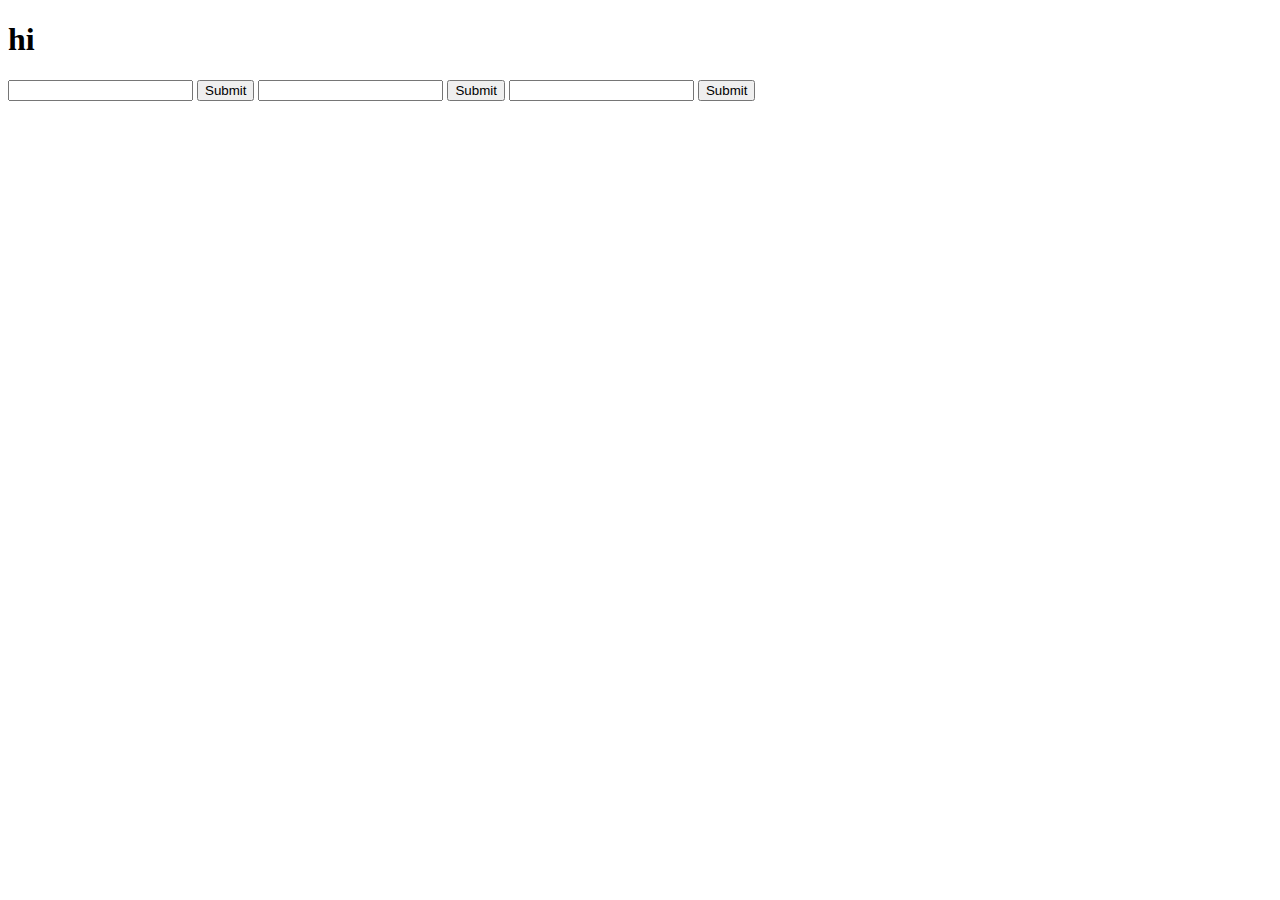
<file: index.html>
<!DOCTYPE html>
<html lang="en">
<head>
    <title>Local Storage............</title>
</head>
<body>
    <h1>hi</h1>
<input type="text" id="name">

<button onclick="getvalue()">Submit</button>
<!-- ==== -->
<input type="text" id="adrees">

<button onclick="getvalue1()">Submit</button>
<!-- === -->
<input type="text" id="age">

<button onclick="getvalue2()">Submit</button>
    <script src="app.js"></script>
</body>
</html>
</file>
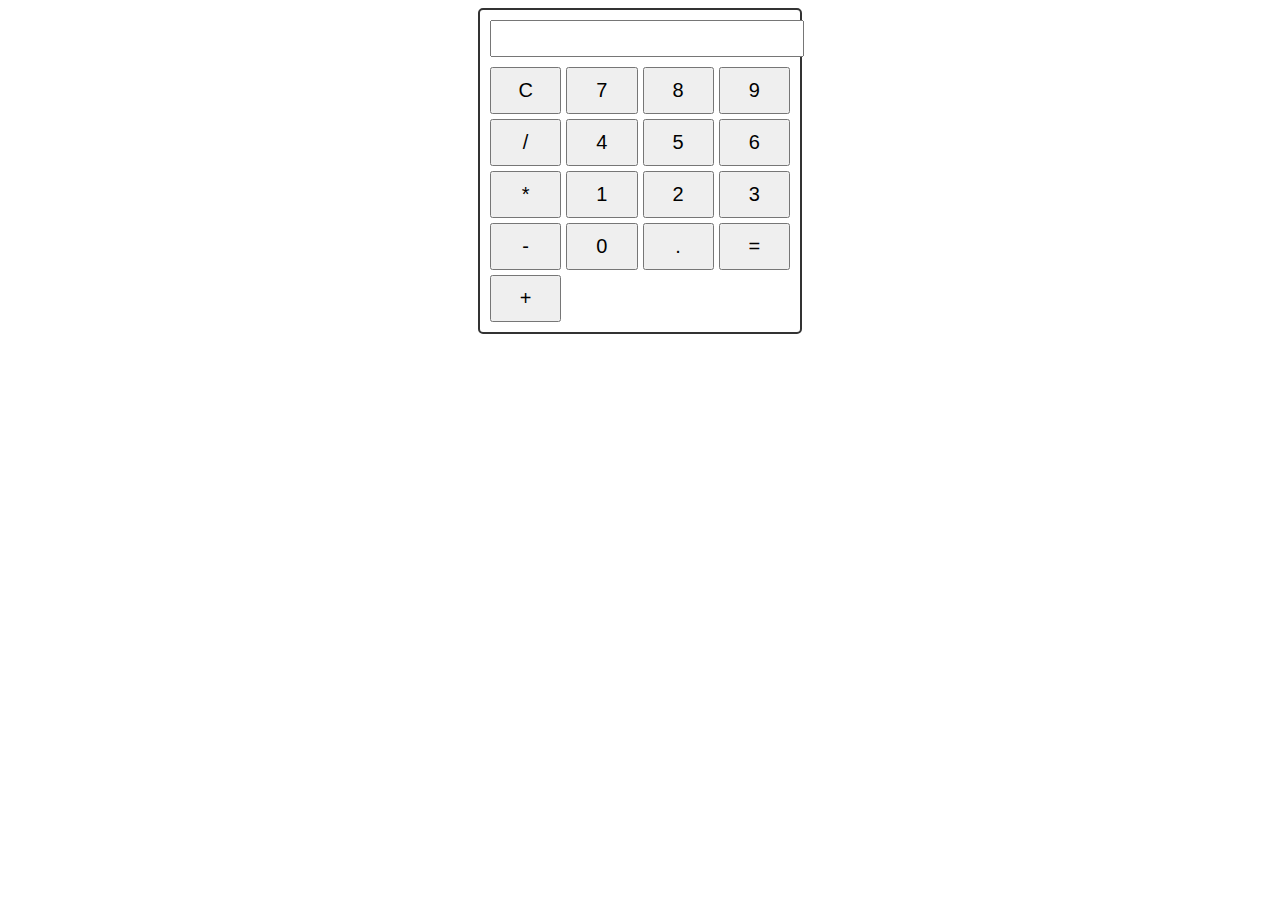
<file: p/index.html>
<!-- <!DOCTYPE html>
<html lang="en">
<head>
    <title>Document</title>
</head>
<body>
    <h1>Wellcome Muhammad Eshareeb Rajput</h1>
 <p id="para">Lorem ipsum dolor sit amet consectetur adipisicing elit. Velit architecto officia, eius voluptatem consequuntur placeat cupiditate adipisci expedita inventore. Repudiandae eius placeat itaque sunt id aliquid quaerat eos, voluptatem perferendis cumque excepturi architecto ratione quisquam neque illo at quae, nihil ab laborum, similique sint! Dolore atque expedita reiciendis incidunt suscipit?
    <a onclick="completpara()" href="#">Read More..</a>
</p>
<img id="img" src="https://images.pexels.com/photos/358070/pexels-photo-358070.jpeg?cs=srgb&dl=pexels-pixabay-358070.jpg&fm=jpg" alt=""
onmouseover="mouseMover('img','https://thecurrent.pk/wp-content/uploads/2023/02/bugatti-profilee-most-expensive-hypercar-in-world-smk-mojo-222-bhai.jpg')"
onmouseout="mouseOut('img','https://images.pexels.com/photos/358070/pexels-photo-358070.jpeg?cs=srgb&dl=pexels-pixabay-358070.jpg&fm=jpg')"> -->

<!-- <h1>My Calculator App..</h1> --> 









<!-- <button onclick="get()">Get</button>
<input onfocus="this.style.backgroundColor='blue'" id="user" type="text"/>
<input onfocus="this.style.backgroundColor='red'" id="input" type="text"/>
<input onfocus="this.style.backgroundColor='green'" id="userinput" type="text"/>
 <img src="https://hips.hearstapps.com/hmg-prod/images/2024-lamborghini-revuelto-127-641a1d518802b.jpg?crop=0.566xw:1.00xh;0.184xw,0&resize=640:* "  
 onmouseout="src='https://hips.hearstapps.com/hmg-prod/images/2024-lamborghini-revuelto-127-641a1d518802b.jpg?crop=0.566xw:1.00xh;0.184xw,0&resize=640:*'"
 onmouseover="src='https://www.shopperspk.com/wp-content/uploads/2017/06/BMW-X1-Kids-Ride-on-Car-with-Police-Siren-2-8-years-Kids-TYS-501.jpg'"
 onmouseup="src='https://encrypted-tbn0.gstatic.com/images?q=tbn:ANd9GcRmRxRY7AqnWDNx-f9X_FRB-Q_4PLxsXN2AYw&usqp=CAU'" -->
 
<!--     
 
 
 <script src="app.js"></script>
    
</body> -->
<!-- </html> -->
<!DOCTYPE html>
<html>
<head>
    <title>Calculator</title>
    <link rel="stylesheet" type="text/css" href="calculator.css">
</head>
<body>
    <div class="calculator">
        <div class="display">
            <input type="text" id="result" readonly>
        </div>
        <div class="buttons">
            <button onclick="clearResult()">C</button>
            <button onclick="appendToResult('7')">7</button>
            <button onclick="appendToResult('8')">8</button>
            <button onclick="appendToResult('9')">9</button>
            <button onclick="appendToResult('/')">/</button>
            <button onclick="appendToResult('4')">4</button>
            <button onclick="appendToResult('5')">5</button>
            <button onclick="appendToResult('6')">6</button>
            <button onclick="appendToResult('*')">*</button>
            <button onclick="appendToResult('1')">1</button>
            <button onclick="appendToResult('2')">2</button>
            <button onclick="appendToResult('3')">3</button>
            <button onclick="appendToResult('-')">-</button>
            <button onclick="appendToResult('0')">0</button>
            <button onclick="appendToResult('.')">.</button>
            <button onclick="calculateResult()">=</button>
            <button onclick="appendToResult('+')">+</button>
        </div>
    </div>
    <script src="calculator.js"></script>
</body>
</html>
</file>
<file: p/calculator.css>
.calculator {
    width: 300px;
    margin: 0 auto;
    padding: 10px;
    border: 2px solid #333;
    border-radius: 5px;
}

.display {
    text-align: right;
    margin-bottom: 10px;
}

input[type="text"] {
    width: 100%;
    padding: 5px;
    font-size: 20px;
}

.buttons {
    display: grid;
    grid-template-columns: repeat(4, 1fr);
    grid-gap: 5px;
}

button {
    padding: 10px;
    font-size: 20px;
}
</file>
